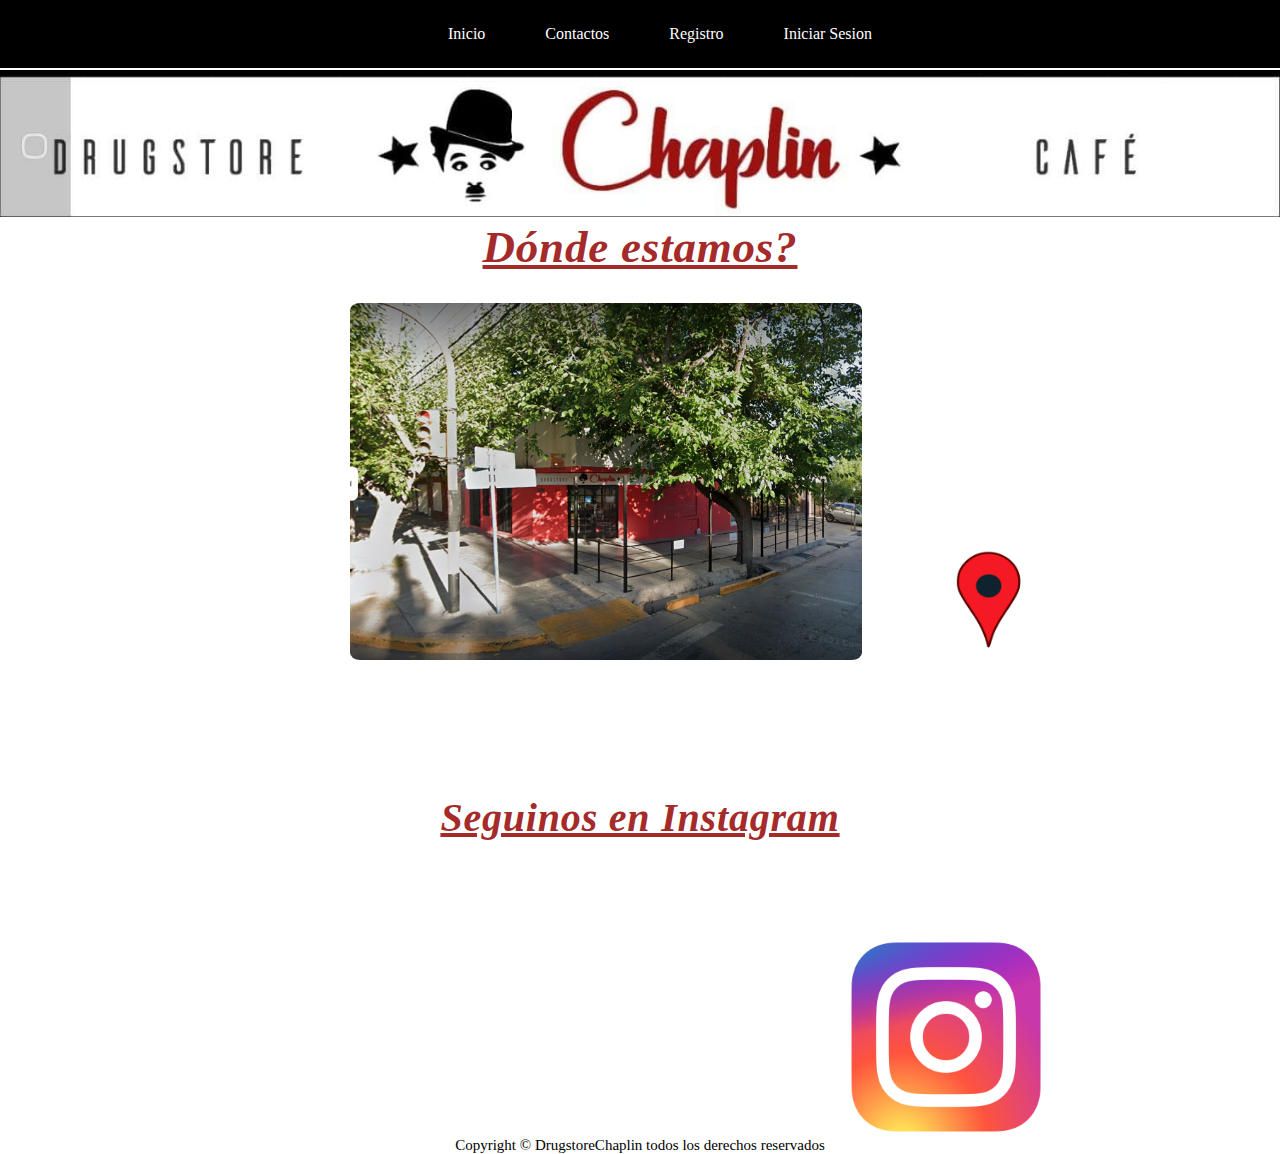
<file: contactos.html>
<!DOCTYPE html>
<html lang="es">
<head>
    <meta charset="UTF-8">
    <meta name="viewport" content="width=device-width, initial-scale=1.0">
    <title>Contactos</title>
    <link rel="shortcut icon" href="./img/logo1.jpg" type="image/x-icon">
    <link rel="stylesheet" href="./style.css">
    
</head>
<body>
    <header class="encabezado">

        <nav class="navegador">
            <ul class="navegador-links">
                <li class="navegador-link"><a href="./index.html">Inicio</a></li>
                <li class="navegador-link"><a href="./contactos.html">Contactos</a></li> 
                <li class="navegador-link"><a href="./Registro.html">Registro</a></li>
                <li class="navegador-link"><a href="./IniciarSesion.html">Iniciar Sesion</a></li>
            </ul>
        </nav>
        <img class="img-portada" src="./img/Logo2largo.jpg" alt="Logo del negocio">
   
    </header>
 
</nav>
    
<main>
          
    <div class="Ubicacion">
        <h2 class="Titulo-ubi">Dónde estamos?</h2>
        <img class="Img-ubi" src="./img/frente1.png" alt="Frente del local">
        
         <a class="Link-ubi" href=https://www.google.com/maps/place/Drugstore+Chaplin/@-32.9471463,-68.8484487,17z/data=!3m1!4b1!4m6!3m5!1s0x967e0bb808a2f795:0x15e8e773fdfe074a!8m2!3d-32.9471508!4d-68.8458738!16s%2Fg%2F11kr6s1y1h?entry=ttu"><img class="Img-Ubimaps" src="./img/Logomaps.png" alt="Ubicacion del lugar"></a>
    </div>
        
    <div class="Instagram" >   
        <h2 class="titulo-ig">Seguinos en Instagram</h2>
        <a class="link-ig" href=https://www.instagram.com/chaplindrugstore?utm_source=ig_web_button_share_sheet&igsh%20=ZDNlZDc0MzIxNw%3D%3D> <img class="img-ig" src="./img/LogoIg.webp" alt="Logo Instagram"></a>
    </div>    
                       
    
    <footer>
        <p class="Parrafo-final">Copyright © DrugstoreChaplin todos los derechos reservados</p>
    </footer>
    
    </main>

</body>
</html>
</file>
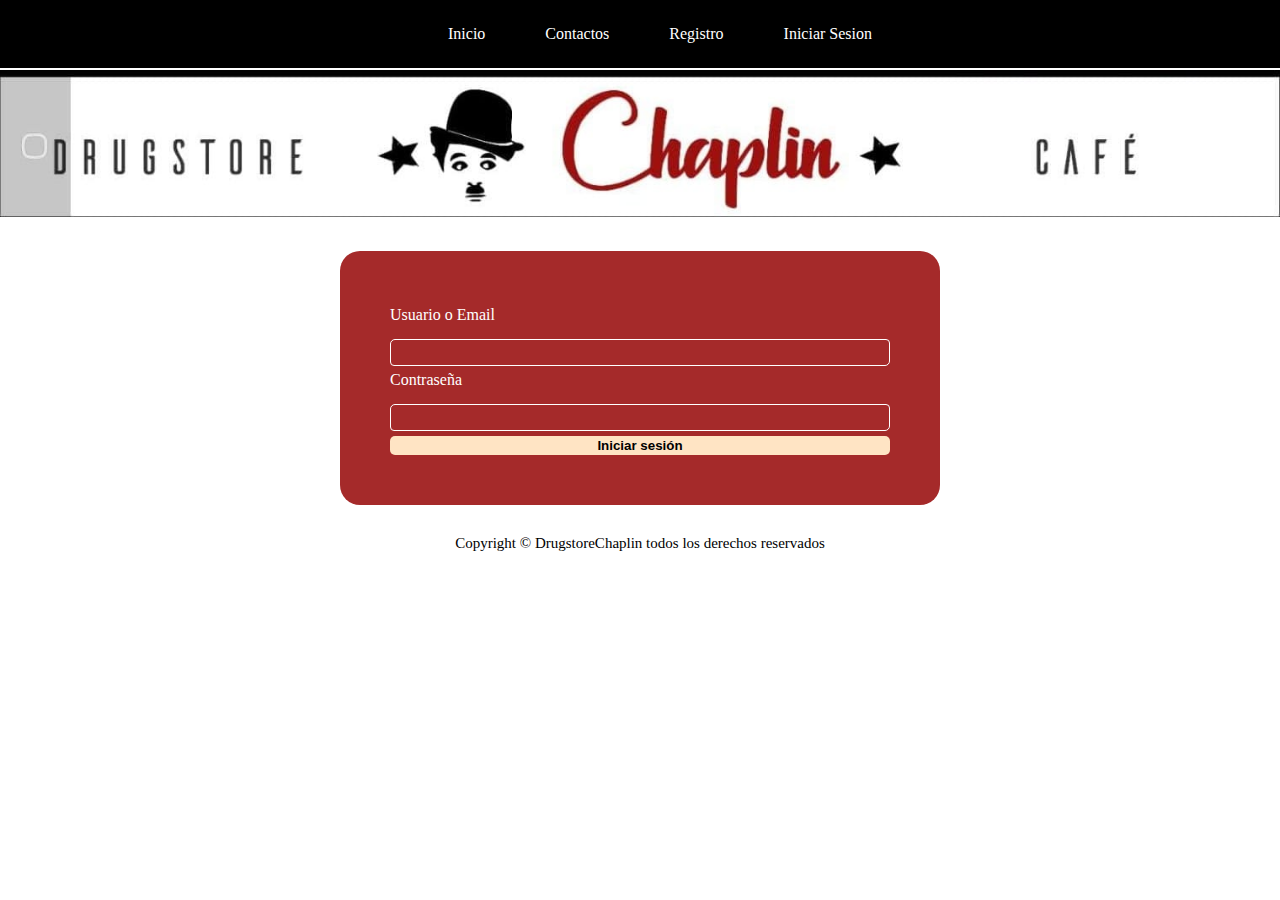
<file: IniciarSesion.html>
<!DOCTYPE html>
<html lang="es">
<head>
    <meta charset="UTF-8">
    <meta name="viewport" content="width=device-width, initial-scale=1.0">
    <title>Iniciar Sesion</title>
    <link rel="shortcut icon" href="./img/logo1.jpg" type="image/x-icon">
    <link rel="stylesheet" href="./style.css">
</head>
<body>
    <header class="encabezado">

        <nav class="navegador">
            <ul class="navegador-links">
                <li class="navegador-link"><a href="./index.html">Inicio</a></li>
                <li class="navegador-link"><a href="./contactos.html">Contactos</a></li> 
                <li class="navegador-link"><a href="./Registro.html">Registro</a></li>
                <li class="navegador-link"><a href="./IniciarSesion.html">Iniciar Sesion</a></li>
            </ul>
        </nav>
        <img class="img-portada" src="./img/Logo2largo.jpg" alt="Logo del negocio">
    </header>
 

    <main>
        <form class="regi-sesion">
        <div class="regi-grupo">
            <label class="form-label" for="usuario-email">Usuario o Email</label>
            <input class="form-input" type="text" name="usuario-email">
        </div>

        <div class="regi-grupo">
            <label class="form-label" for="contraseña">Contraseña</label>
            <input class="form-input" type="number" name="contraseña">
        </div>
        <button class="Boton-formulario" type="submit">Iniciar sesión</button>
        
        </form>

        <footer>
            <p class="Parrafo-final">Copyright © DrugstoreChaplin todos los derechos reservados</p>
        </footer>
    </main>





</body>
</html>
</file>
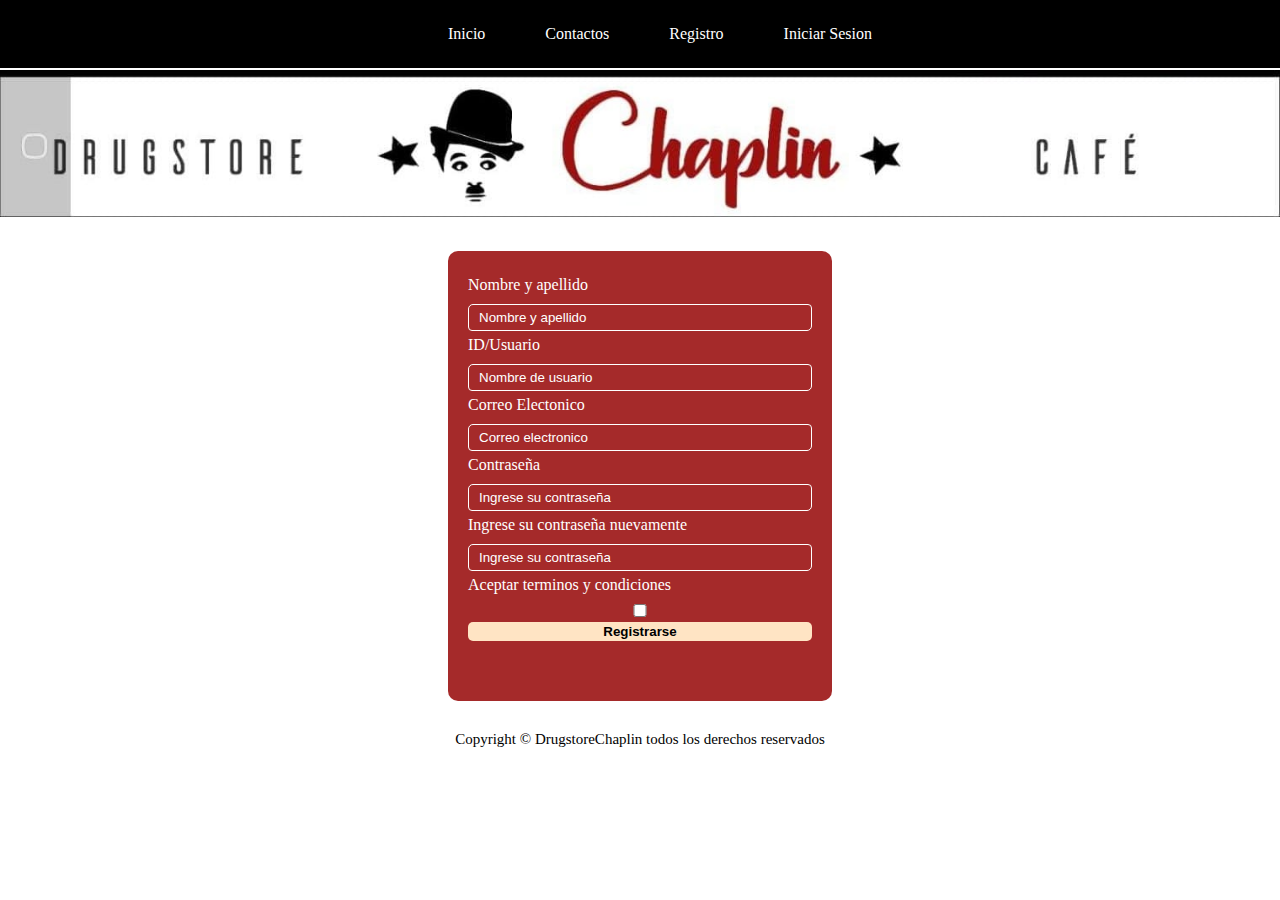
<file: registro.html>
<!DOCTYPE html>
<html lang="es">
<head>
    <meta charset="UTF-8">
    <meta name="viewport" content="width=device-width, initial-scale=1.0">
    <title>Registro</title>
    <link rel="shortcut icon" href="./img/logo1.jpg" type="image/x-icon">
    <link rel="stylesheet" href="./style.css">
</head>
<body>
    <header class="encabezado">

        <nav class="navegador">
            <ul class="navegador-links">
                <li class="navegador-link"><a href="./index.html">Inicio</a></li>
                <li class="navegador-link"><a href="./contactos.html">Contactos</a></li> 
                <li class="navegador-link"><a href="./Registro.html">Registro</a></li>
                <li class="navegador-link"><a href="./IniciarSesion.html">Iniciar Sesion</a></li>
            </ul>
        </nav>
        <img class="img-portada" src="./img/Logo2largo.jpg" alt="Logo del negocio">
    </header>
 
    <main>
    <header>
        <form class="form" action="">
            <div class="form-grupo">
                <label class="form-label" for="nombre-apellido">Nombre y apellido</label>
                <input class="form-input" type="text" name="" id="" placeholder="Nombre y apellido">
            </div>

            <div class="form-grupo">
                <label class="form-label" for="id-usuario">ID/Usuario</label>
                <input class="form-input" type="text" name="" id="" placeholder="Nombre de usuario"> 
            </div>

            <div class="form-grupo">
                <label class="form-label" for="correo-electonico">Correo Electonico</label>
                <input class="form-input" type="mail" name="" id="" placeholder="Correo electronico">
            </div>

            <div class="form-grupo">
                <label class="form-label" for="contraseña">Contraseña</label>
                <input class="form-input" type="number" name="" id="" placeholder="Ingrese su contraseña">
            </div>
            
            <div class="form-grupo">
                <label class="form-label" for="contraseña">Ingrese su contraseña nuevamente</label>
                <input class="form-input" type="number" name="" id="" placeholder="Ingrese su contraseña">
            </div>
                
            <div class="form-grupo">
                <label class="form-label" for="terminos">Aceptar terminos y condiciones</label>
                <input class="form-input" type="checkbox" name="terminos">
            </div>
            
            <button class="Boton-formulario" type="submit">Registrarse</button>
        </form>

    </header>       





        <footer>
            <p class="Parrafo-final">Copyright © DrugstoreChaplin todos los derechos reservados</p>
        </footer>
    
        
    </main>


</body>
</html>
</file>
<file: style.css>
*{
    margin: 0;
    box-sizing: border-box;  
    }

/*Inicio*/
.inicio{
        color: black;
        font-size: 20px ;    
    }

.Titulo-inicio{
    font-family: "Palatino Linotype", "Book Antiqua", serif;
    font-size: 35px;
    letter-spacing: 0.8px;
    color: red;
    font-weight: bold;
    text-shadow: 2px;
    text-decoration: underline solid rgb;
    font-style: italic;
    text-decoration: underline;
    text-align: center;
    }

.Parrafo{
    text-decoration: double;
    text-align: center;
    margin: 2%;
    font-size: 28px;
    
}    


.especialidad{
    color: black;
    text-decoration:underline;
    text-align: justify;
    text-shadow: 20px;
    font-size: 25px;
    margin: 1%;


}

/*links de navegador*/
.icono-menu{
    display: none;
}

.navegador{
    color:white;
    width: 100%;
    padding: 5px;    
    font-size: 25px;
    text-align:left;
    background-color: black;
    z-index: 2;
    position: fixed;
    top: 0px;
    display: flex;
    justify-content:center;
}      

.navegador-links{
    display: flex;
    gap: 20px;
}

.navegador-link{
        font-size: medium;
        text-align: left;
        list-style: none; 
}

.navegador-link a{
    display: block;
    padding: 20px 20px;
    color: white;
    text-decoration: none;
}

/*Portad*/
.img-portada {
    width: 100%;
 
    position: relative;
    margin-top: 70px;
}

.formulario-registro{
     color:black ;
     font-size: 20px;
     text-align: left;
    background-color:lightblue;
}   

.formulario-sesion{
    color: black;
    font-size: 20px;
    text-align: left;
    background-color: lightsteelblue;
}

.Titulo-tienda{
    color: rgb(189, 29, 29);    
    font-size: 35px;
    text-align: center;
    font-weight: bold;
    text-shadow: 2px;
    text-decoration: underline solid rgb;
    font-style: italic;
    text-decoration: underline;
    text-align: center;
}

/*Tienda*/
.Cajas{
    display: flex;
    flex-wrap: wrap;
    justify-content: space-around;
    gap: 10px;
    z-index: 1;


    
}

.caja-producto1{
    width: 300px;
    height: 300px;
    background-color: white;
    border-width: 2px;
    border-color: black;
    border-style:solid;   
    border-radius:  10px; 
    margin: 30px;
    padding: 30px;
    display: flex;
    position: relative;
    flex-direction: column;
    gap: 20px;
    justify-content:center;
    
    }

.Titulo-producto1{
        font-size: 20px;
        font-weight: bold;
        position: sticky;
        height: 20px;
        color: black;
        text-decoration: none;
        text-align: center;
        position: relative;
            }

.precio-producto{
        width: 50%;
        height: 40px;
        
    }

.Imagen-Producto1{
        width: 70%;
        height: 200px;
    }

.Imagen-Producto2{
        width: 60%;
        height: 180px;
    }

.Imagen-Producto3{
        width: 60%;
        height: 160px;
    }      

.boton-compra{
    width: 40%;
    height: 40px;   
    background-color: rgb(167, 40, 40);
    color: whitesmoke;
    border: 0px;
    padding: 10px;
    border-radius: 5px;
    position: absolute;
    bottom: -15px;
    right: 5px;
    transition: 0,5s;
    }   
.boton-compra:hover{
    background-color: rgb(44, 112, 238);
    width: 35%;
    

}  

/*Registro*/

.form{
    background-color: brown;
    width: 30%;
    height: 450px;
    margin: 30px auto 30px auto;
    padding: 20px;
    border-radius: 10px;

}
 
.form-grupo{
    display: flex;
    flex-direction: column;
    gap: 10px;
    margin: 5px 0px;
}

.form-label{
    color: white;


}

.form-input{
    width: 100%;
    background-color: transparent;
    color: white;
    border: 1px solid white;
    padding: 5px 10px;
    border-radius: 5px 4px;
  
}
.form-input::placeholder{
    color: white;
}
.form-input:focus{
    border-color: 3px solid white;
    outline: none;
}

.Boton-formulario{
    width: 100%;
    color: black;
    font-weight: bold;
    background-color: bisque;
    border: 0px;
    border-radius: 5px;
    padding: 2px;
}


/*InicioSesion*/
.regi-sesion{
    background-color: brown;
    width: 600px;
    height: 250%;
    margin: 30px auto 30px auto;
    padding: 50px;
    border-radius: 20px;
 
}
.regi-grupo{
    display: flex;
    flex-direction: column;
    gap: 15px;
    margin: 5px 0px;
}

/*Contactos*/
.Titulo-ubi{
    font-family: "Palatino Linotype", "Book Antiqua", serif;
    font-size: 45px;
    letter-spacing: 0.8px;
    color: brown;
    font-weight: bold;
    text-shadow: 2px;
    text-decoration: underline solid rgb;
    font-style: italic;
    text-decoration: underline;
    text-align: center;

}

/*Ubicacion*/
.Img-ubi{
    width: 40%;
    margin: 30px;
    margin-left: 350px;
    border-radius: 2%;
    

}

.Img-Ubimaps{
    width: 10% ;
    margin: 30px;
    margin-top: 250px;

    
}

/*instagram*/


.titulo-ig{
    font-family: "Palatino Linotype", "Book Antiqua", serif;
    font-size: 40px;
    letter-spacing: 0.8px;
    color: brown;
    font-weight: bold;
    text-shadow: 2px;
    text-decoration: underline solid;
    font-style: italic;
    text-decoration: underline;
    text-align: center;
    margin-top: 100px; 
}

.img-ig{
    width: 15%;
    margin-top: 100px;
    margin-left: 850px; 
   

}

.pie-pagina{
    padding: 20px;
}
.Parrafo-final{
    text-align: center;
    font-size: 15px;
}





@media(max-width: 768px ){
    .navegador{
        
    }

    .icono-menu{
        display: block;
    }
    
}


@media(max-width: 1024px ){
    .inicio{
        font-size: 208px;
    }

    .Cajas{
        margin: 20px;
    }

}

@media(max-width: 992px ){
    .Img-ubi{
        margin-left: 200px;
    }
  
  
    .img-ig{
        margin-left: 300px;
    }


}
</file>
